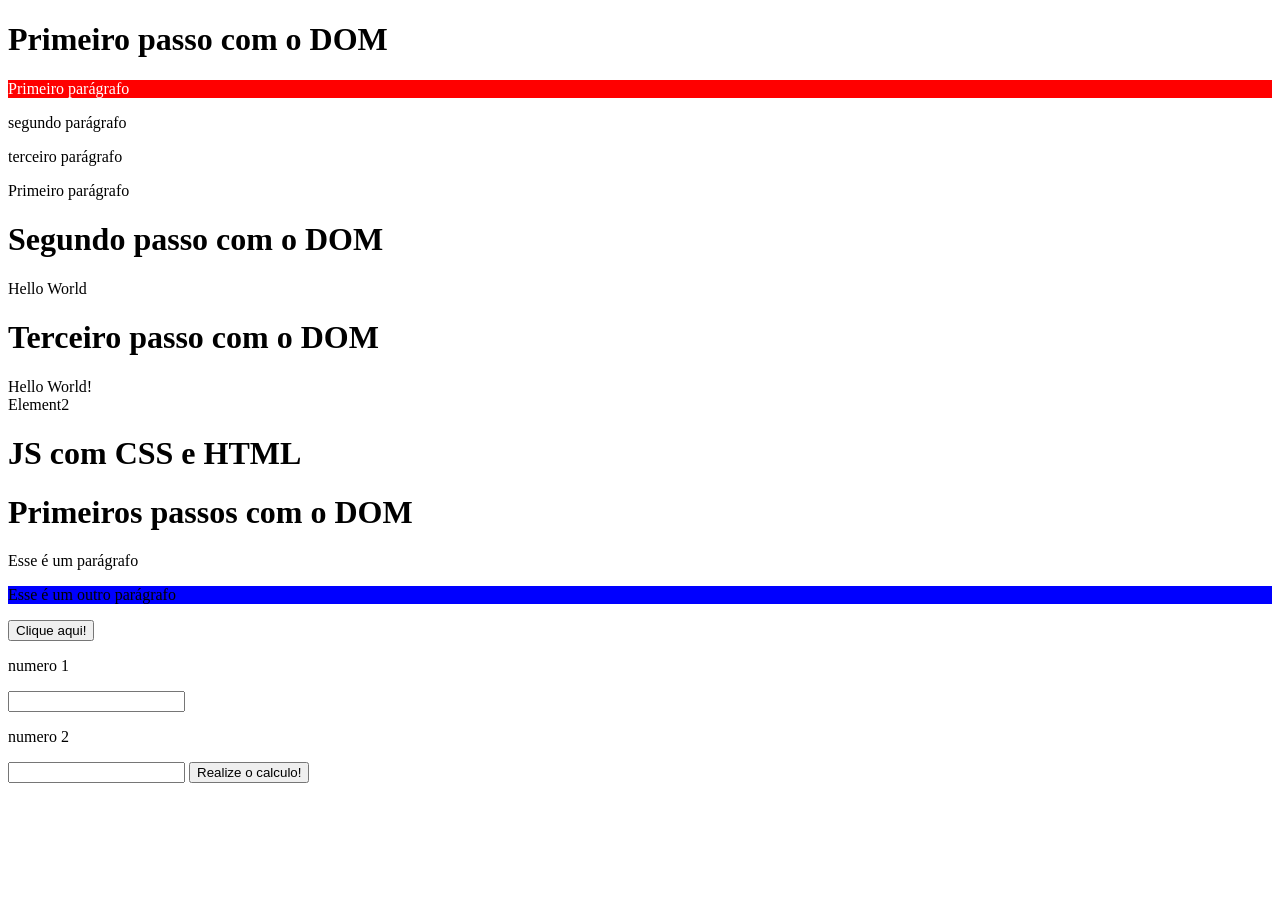
<file: JavaScript/Aula-02/index.html>
<!DOCTYPE html>
<html lang="en">
<head>
    <meta charset="UTF-8">
    <meta name="viewport" content="width=device-width, initial-scale=1.0">
  
    <title>Document</title>
    
</head>
<body>
    
    
        <h1>Primeiro passo com o DOM</h1>
        
        <p>Primeiro parágrafo</p>
        <p>segundo parágrafo</p>
        <p>terceiro parágrafo</p>
        <p id="quarto-paragrafo"></p>
        
        <h1>Segundo passo com o DOM</h1>

        <p id="teste"></p>
        
        
        <h1>Terceiro passo com o DOM</h1>

        <div class="exemplo">Element1</div>
        <div class="exemplo">Element2</div>

        <h1>JS com CSS e HTML</h1>

        <h1>Primeiros passos com o DOM</h1>
        <p>Esse é um parágrafo</p>
        <p id="paragrafo">Esse é um outro parágrafo</p>

        <button onclick="alertaClique ()"> Clique aqui!</button>
        
        <p>numero 1</p>
        <input type="number" id="numero1">

        <p>numero 2</p>
        <input type="number" id="numero2">

        <button onclick="calcular ()"> Realize o calculo!</button>
        
        <br>

        <p id="resultado"></p>

        <script src="script.js"></script>
</body>
</html>
</file>
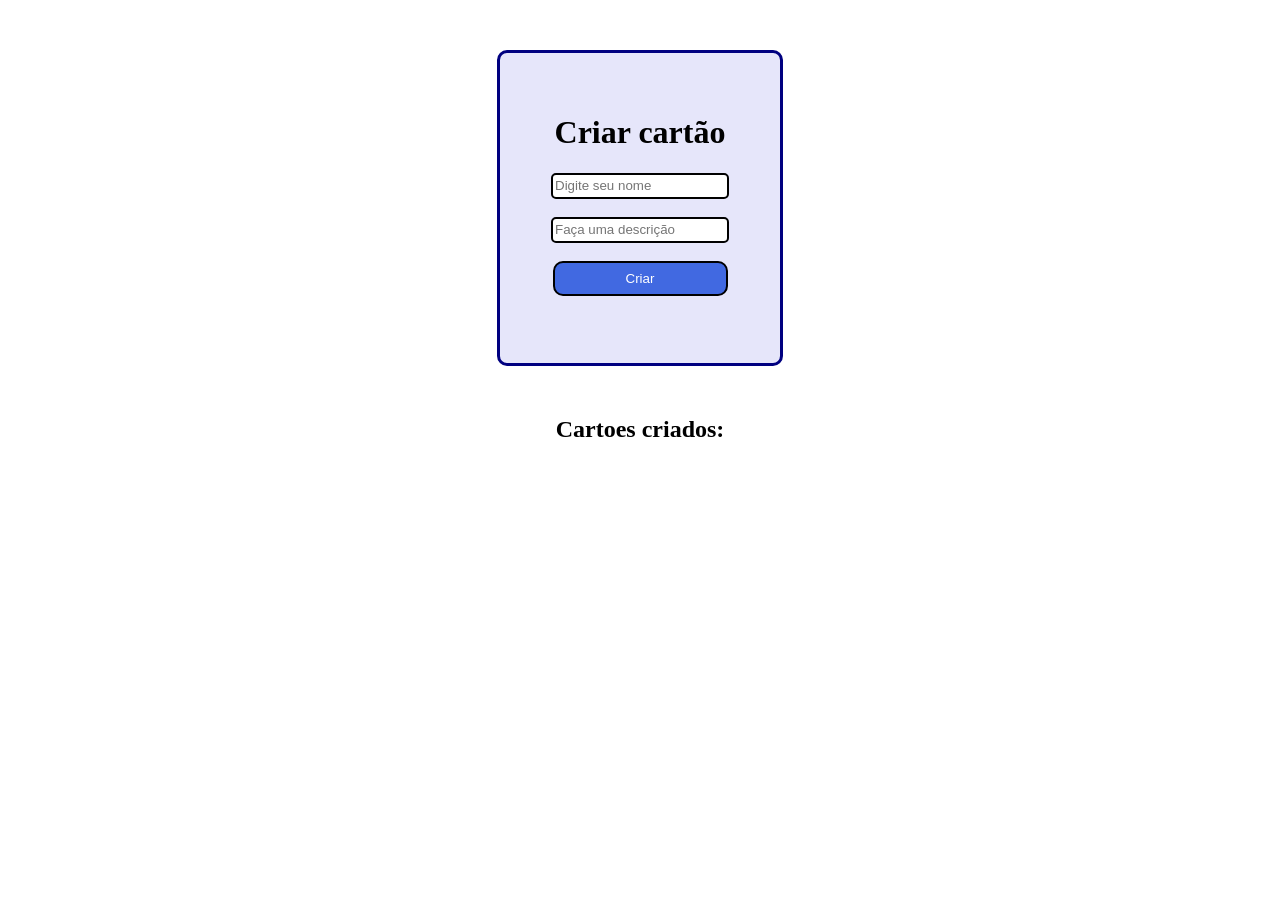
<file: JavaScript/Atividades/CartaoDinamico21_02/index.html>
<!DOCTYPE html>
<html lang="en">
<head>
    <meta charset="UTF-8">
    <meta name="viewport" content="width=device-width, initial-scale=1.0">
    <title>Document</title>
    <link rel="stylesheet" href="style.css">
</head>
<body>

    <div class="tudo">
        <div class="container">
            <h1>Criar cartão</h1>
            <input type="text" id="nome" placeholder="Digite seu nome">
            <br><br>
            <input type="text" id="descricao" placeholder="Faça uma descrição">
            <br><br>
            <button class="botao" onclick="criarCartao()">Criar</button>
        </div>
            <h2>Cartoes criados:</h2>

        <div id="cartoes" >

        </div>
    </div>

</body>
<script src="script.js"></script>
</html>
</file>
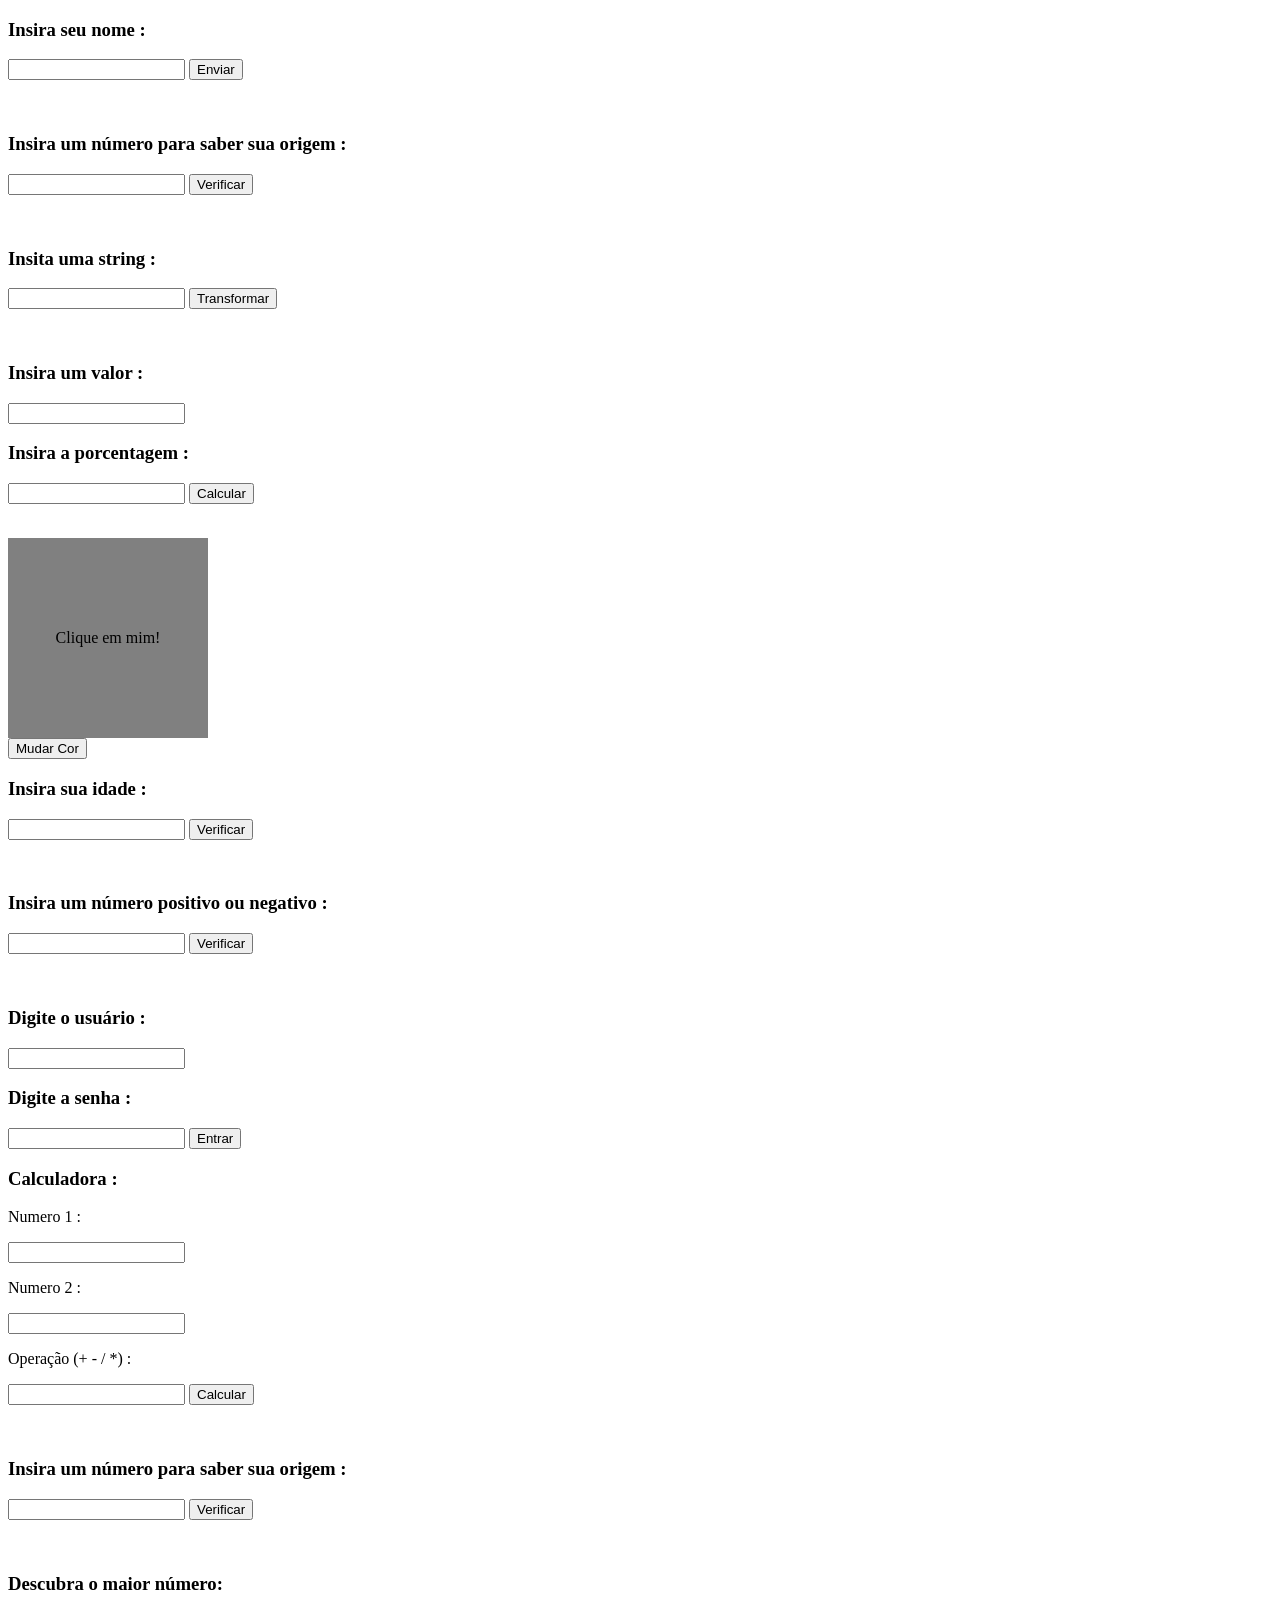
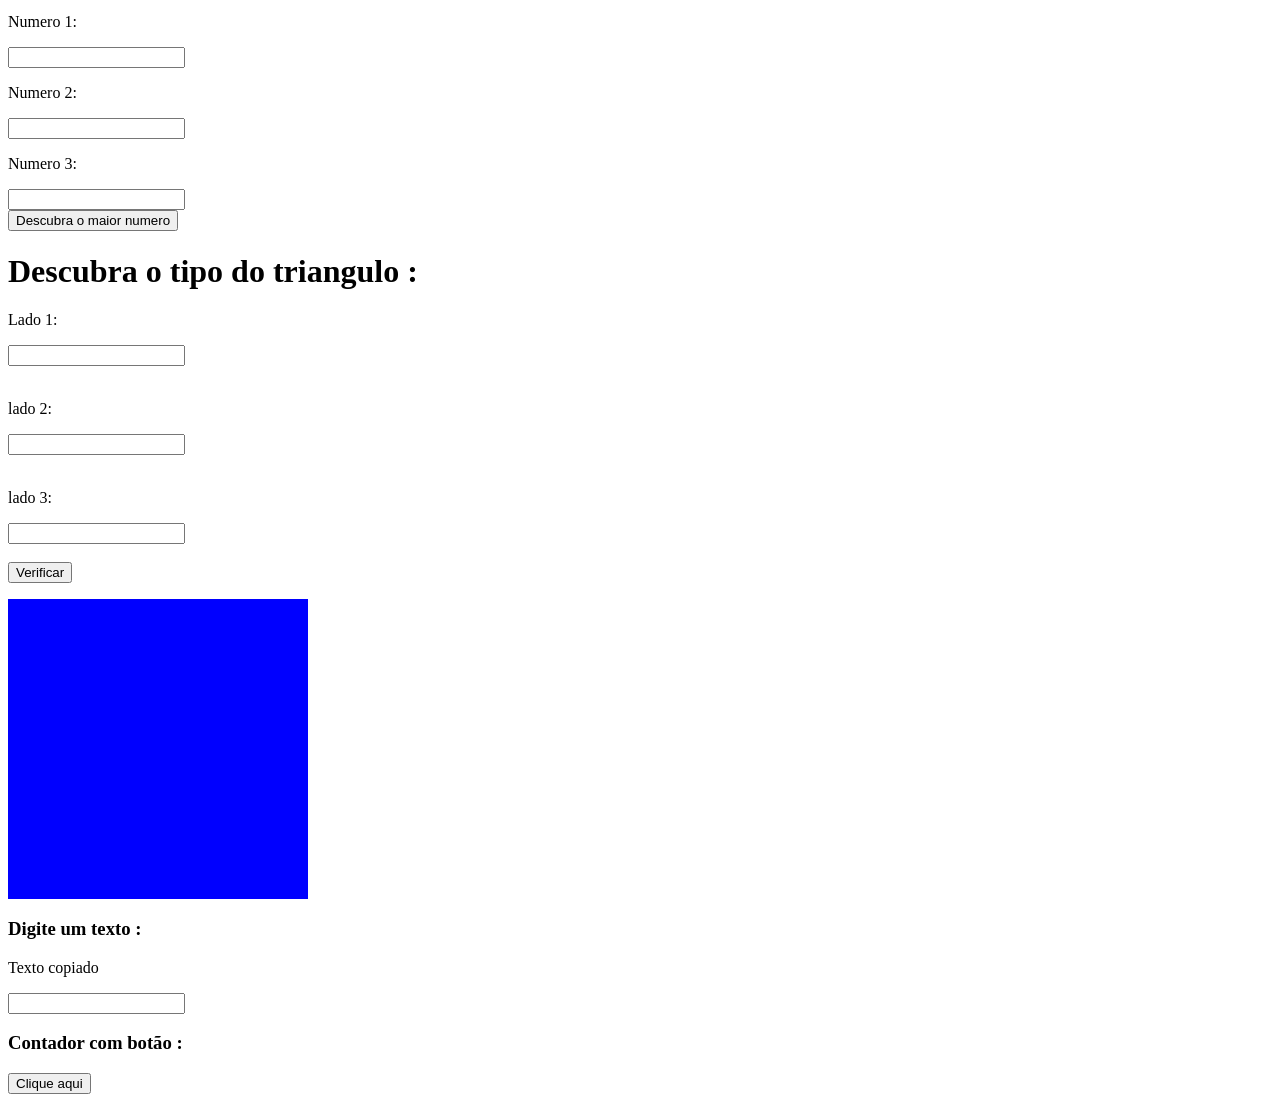
<file: JavaScript/Atividades/ListaExercicios/index.html>
<!DOCTYPE html>
<html lang="en">
<head>
    <meta charset="UTF-8">
    <meta name="viewport" content="width=device-width, initial-scale=1.0">
    <title>Document</title>
    <style>
        div#area{
        background: blue;
        color: white;
        width: 300px;
        height: 300px;
        line-height: 200px;
        text-align: center;
        }
    </style>
</head>

<body>
    <!--Questão 1-->
    <h3>Insira seu nome :</h3>
    <input type="text" id="nome">
    <button onclick="nomeboas()">Enviar</button>
    <br>
    <p id="resNome"></p>
    <br>
    <!--Questão 2-->
    <h3>Insira um número para saber sua origem :</h3>
    <input type="number" id="numImp">
    <button onclick="numImpar()">Verificar</button>
    <br>
    <p id="resImp"></p>
    <br>
    <!--Questão 3-->
    <h3>Insita uma string :</h3>
    <input type="text" id="strBaixa">
    <button onclick="caixaAlta()">Transformar</button>
    <br>
    <p id="strAlta"></p>
    <br>
    <!--Questão 4-->
    <h3>Insira um valor :</h3>
    <input type="number" id="numPorcentagem">
    <br>
    <h3>Insira a porcentagem :</h3>
    <input type="number" id="porcentagem">
    <button onclick="porcentagem()">Calcular</button>
    <br>
    <p id="resPorcentagem"></p>
    <br>
    <!--Questão 5-->
    <style>
        .corInicial {
            width: 200px;
            height: 200px;
            background-color: gray;
            text-align: center;
            line-height: 200px;
           
        }
    </style>
    <div id="minhaDiv" class="corInicial">Clique em mim!</div>
    <button onclick="mudarCor()">Mudar Cor</button>
    <!--Lista 2 Questão 1-->
    <h3>Insira sua idade :</h3>
    <input type="number" id="idade">
    <button onclick="maiorIdade()">Verificar</button>
    <br>
    <p id="resIdade"></p>
    <br>
    <!--Questão 2-->
    <h3>Insira um número positivo ou negativo :</h3>
    <input type="number" id="numCondicao">
    <button onclick="condicaoNum()">Verificar</button>
    <br>
    <p id="condicao"></p>
    <br>
    <!--Questão 3-->
    <h3>Digite o usuário :</h3>
    <input type="text" id="usuario">
    <br>
    <h3>Digite a senha :</h3>
    <input type="password" id="senha">
    <button onclick="login()">Entrar</button>
    <br>
    <p id="verLogin"></p>
    <!--Questão 4-->
    <h3>Calculadora :</h3>
    <p>Numero 1 :</p>
    <input type="number" id="num1Cal">
    <br>
    <p>Numero 2 :</p>
    <input type="number" id="num2Cal">
    <br>
    <p>Operação (+ - / *) :</p>
    <input type="text" id="operacao">
    <button onclick="calculadora()">Calcular</button>
    <p id="resCal"></p>
    <!--Questão 5-->
    <br>
    <h3>Insira um número para saber sua origem :</h3>
    <input type="number" id="numImp2">
    <button onclick="numImpar2()">Verificar</button>
    <br>
    <p id="resImp2"></p>
    <br>
    <!--Questão 6-->
    <h3>Descubra o maior número:</h3>
    <p>Numero 1:</p>
    <input type="number" id="num1">
    <p>Numero 2:</p>
    <input type="number" id="num2">
    <p>Numero 3:</p>
    <input type="number" id="num3">
    <br>
    <button onclick="maiorNumero()">Descubra o maior numero</button>
    <p id="resMaior"></p>

    <!--Questão 7-->
    <h1>Descubra o tipo do triangulo :</h1>
  <p>Lado 1:</p>
  <input type="number" id="lado1"><br><br>

  <p>lado 2:</p>
  <input type="number" id="lado2"><br><br>

  <p>lado 3:</p>
  <input type="number" id="lado3"><br><br>

  <button onclick="tipo()">Verificar</button>
  <p id="triangulo"></p>

   <!-- Lista 3 Questão 1-->
    <div id="area">
    </div>
    
    <!--Questão 2-->
    <h3>Digite um texto :</h3>
    <div class="box"></div>
    <p>Texto copiado</p>
    <input type="text" id="entrada" >
    <p id="saida"></p>
    
    <!--Questão 3-->
    <h3>Contador com botão :</h3>
    <button id="contador">Clique aqui</button>
    <p id="contagem"></p>

    
   
</body>
<script src="script.js"></script>
</html>
</file>
<file: JavaScript/Atividades/CartaoDinamico21_02/style.css>
.tudo {
    text-align: center;
}

.container {
    height: 230px;
    width: 200px;
    background-color: lavender;
    border: 3px solid navy;
    margin: 50px auto;
    border-radius: 10px;
    padding: 40px;
}

.botao {
    width: 175px;
    height: 35px;
    background-color: royalblue;
    border: 2px solid black;
    color: white;
    border-radius: 10px;
    cursor: pointer;
}

.botao:hover {
    background-color: royalblue
}

input {
    width: 170px;
    height: 20px;
    border: 2px solid black;
    border-radius: 5px;
}

.cartoes {
    height: 230px;
    width: 200px;
    background-color: lightgray;
    border: 3px solid black;
    margin: 50px auto;
    border-radius: 10px;
}
</file>
